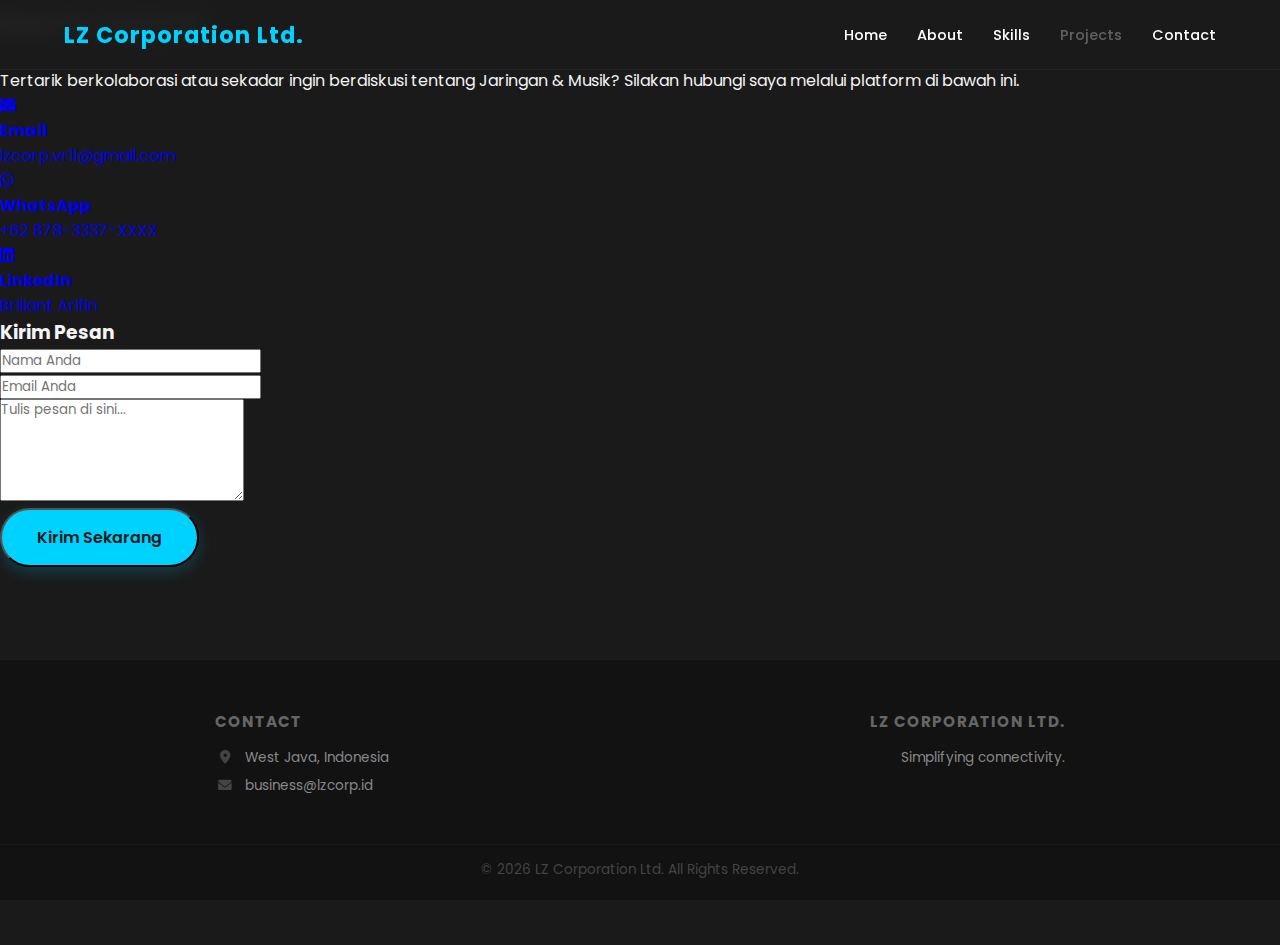
<file: contact.html>
<!DOCTYPE html>
<html lang="id">
<head>
    <meta charset="UTF-8">
    <meta name="viewport" content="width=device-width, initial-scale=1.0">
    <title>Contact | LZ Corporation Ltd.</title>
    <link href="https://fonts.googleapis.com/css2?family=Poppins:wght@300;400;600;700&display=swap" rel="stylesheet">
    <link rel="stylesheet" href="https://cdnjs.cloudflare.com/ajax/libs/font-awesome/6.0.0/css/all.min.css">
    <link rel="stylesheet" href="css/style.css">
</head>
<body>

    <nav class="navbar">
        <div class="logo">LZ Corporation Ltd.</div>
        <ul class="nav-links">
            <li><a href="index.html">Home</a></li>
            <li><a href="about.html">About</a></li>
            <li><a href="skills.html">Skills</a></li>
            <li><a href="#" class="disabled">Projects</a></li>
            <li><a href="contact.html">Contact</a></li> </ul>
        <div class="hamburger">
            <i class="fas fa-bars"></i>
        </div>
    </nav>

    <section class="contact-section">
        <div class="hero-bg bg-skills"></div>
        
        <div class="contact-container">
            
            <div class="contact-info">
                <h2 class="section-title" style="text-align: left; margin-bottom: 20px;">Get in Touch</h2>
                <p class="contact-desc">
                    Tertarik berkolaborasi atau sekadar ingin berdiskusi tentang Jaringan & Musik? 
                    Silakan hubungi saya melalui platform di bawah ini.
                </p>

                <div class="contact-cards">
                    <a href="mailto:lzcorp.vr1l@gmail.com" class="contact-card-item">
                        <div class="icon-box"><i class="fas fa-envelope"></i></div>
                        <div class="text-box">
                            <h4>Email</h4>
                            <p>lzcorp.vr1l@gmail.com</p>
                        </div>
                    </a>

                    <a href="https://wa.me/6287833373458" target="_blank" class="contact-card-item">
                        <div class="icon-box"><i class="fab fa-whatsapp"></i></div>
                        <div class="text-box">
                            <h4>WhatsApp</h4>
                            <p>+62 878-3337-XXXX</p>
                        </div>
                    </a>

                    <a href="#" target="_blank" class="contact-card-item">
                        <div class="icon-box"><i class="fab fa-linkedin"></i></div>
                        <div class="text-box">
                            <h4>LinkedIn</h4>
                            <p>Briliant Arifin</p>
                        </div>
                    </a>
                </div>
            </div>

            <div class="contact-form-wrapper">
                <form action="https://formspree.io/f/xojnqrnn" method="POST" class="contact-form">
                    
                    <h3>Kirim Pesan</h3>
                    
                    <div class="input-group">
                        <input type="text" name="name" required placeholder="Nama Anda">
                    </div>
                    
                    <div class="input-group">
                        <input type="email" name="email" required placeholder="Email Anda">
                    </div>
                    
                    <div class="input-group">
                        <textarea name="message" rows="5" required placeholder="Tulis pesan di sini..."></textarea>
                    </div>

                    <button type="submit" class="btn">Kirim Sekarang</button>
                </form>
            </div>

        </div>
    </section>

    <footer>
        <div class="footer-container">
            <div class="footer-left">
                <h4>Contact</h4>
                <ul class="contact-list">
                    <li><i class="fas fa-map-marker-alt"></i> West Java, Indonesia</li>
                    <li><i class="fas fa-envelope"></i> business@lzcorp.id</li>
                </ul>
            </div>
            <div class="footer-right">
                <h4>LZ Corporation Ltd.</h4>
                <p class="brand-desc">Simplifying connectivity.</p>
            </div>
        </div>
        <div class="footer-bottom">
            <p>&copy; 2026 LZ Corporation Ltd. All Rights Reserved.</p>
        </div>
    </footer>

    <script src="js/script.js"></script>
</body>
</html>
</file>
<file: css/style.css>
/* --- RESET & GLOBAL VARIABLES --- */
:root {
    --primary: #00d2ff;       /* Biru Neon Utama */
    --dark: #1a1a1a;          /* Latar Belakang Utama */
    --footer-bg: #121212;     /* Latar Footer */
    --text-grey: #888;        /* Teks Abu-abu */
    --transition: all 0.4s cubic-bezier(0.25, 1, 0.5, 1);
}

* {
    margin: 0;
    padding: 0;
    box-sizing: border-box;
    font-family: 'Poppins', sans-serif;
    scroll-behavior: smooth;
}

body {
    background-color: var(--dark);
    color: #f4f4f4;
    overflow-x: hidden;
    display: flex;
    flex-direction: column;
    min-height: 100vh;
}

a { text-decoration: none; }
ul { list-style: none; }

/* --- NAVBAR (FIXED TOP) --- */
.navbar {
    position: fixed;
    top: 0;
    width: 100%;
    height: 70px;
    padding: 0 5%;
    display: flex;
    justify-content: space-between; /* Logo Kiri, Menu Kanan */
    align-items: center;
    background: rgba(26, 26, 26, 0.95);
    backdrop-filter: blur(10px);
    border-bottom: 1px solid rgba(255, 255, 255, 0.05);
    z-index: 1000;
}

.logo {
    font-size: 1.4rem;
    font-weight: 700;
    color: var(--primary);
    letter-spacing: 1px;
}

.nav-links {
    display: flex;
    gap: 30px;
}

.nav-links a {
    color: #fff;
    font-weight: 500;
    font-size: 0.9rem;
    position: relative;
    transition: var(--transition);
}

.nav-links a:hover, 
.nav-links a.active {
    color: var(--primary);
}

/* Garis bawah animasi hover navbar */
.nav-links a::after {
    content: '';
    position: absolute;
    width: 0;
    height: 2px;
    bottom: -5px;
    left: 0;
    background-color: var(--primary);
    transition: var(--transition);
}
.nav-links a:hover::after,
.nav-links a.active::after {
    width: 100%;
}

.disabled { opacity: 0.3; pointer-events: none; }

/* Hamburger Menu (Hidden on Desktop) */
.hamburger {
    display: none;
    font-size: 1.5rem;
    cursor: pointer;
    color: #fff;
}

/* --- HOME SECTION (NEW SPLIT LAYOUT) --- */
.home-section {
    padding-top: 80px; /* Kompensasi navbar */
    min-height: 100vh;
    display: flex;
    align-items: center; /* Vertikal tengah */
    justify-content: center; /* Horizontal tengah */
    position: relative;
    padding-bottom: 50px;
    overflow: hidden;
}

.hero-bg {
    position: absolute;
    top: 0; left: 0;
    width: 100%; height: 100%;
    background-size: cover;
    background-position: center;
    z-index: -2;
    filter: brightness(0.25) blur(2px); /* Gelapkan & blur dikit biar konten pop-up */
    transform: scale(1.1);
}

/* Wrapper Utama: Pembagi Kiri (Foto) dan Kanan (Teks) */
.home-content-wrapper {
    display: flex;
    align-items: center; /* Sejajar vertikal */
    gap: 60px; /* Jarak besar antara foto dan teks */
    max-width: 1200px; /* Lebar maksimal konten agar tidak terlalu lebar di layar besar */
    width: 90%;
    z-index: 1;
}

/* --- BAGIAN KIRI: FOTO PROFIL KOTAK --- */
.home-left {
    flex: 1; /* Mengambil ruang secukupnya */
    display: flex;
    justify-content: flex-end; /* Mepet ke kanan mendekati teks */
}

.profile-pic-square {
    width: 280px; /* Ukuran lebih besar agar padat */
    height: 280px;
    object-fit: cover;
    border-radius: 30px; /* KOTAK DENGAN SUDUT TUMPUL (SMOOTH) */
    border: 3px solid rgba(0, 210, 255, 0.5); /* Border biru transparan */
    box-shadow: 0 10px 30px -10px rgba(0,0,0,0.5); /* Bayangan lembut */
    /* Animasi floating yang lebih halus untuk kotak */
    animation: floatSquare 8s ease-in-out infinite;
}

@keyframes floatSquare {
    0%, 100% { transform: translateY(0) rotate(0deg); }
    50% { transform: translateY(-10px) rotate(1deg); } /* Sedikit miring biar dinamis */
}

/* --- BAGIAN KANAN: TEKS & LABEL --- */
.home-right {
    flex: 1.5; /* Bagian teks lebih lebar dari foto */
    text-align: left; /* SEMUA TEKS RATA KIRI */
    display: flex;
    flex-direction: column;
    gap: 20px; /* Jarak antar label */
}

/* LABEL KACA (GLASSMORPHISM CARD) UNTUK MEMBUNGKUS KONTEN */
.info-label {
    background: rgba(255, 255, 255, 0.04); /* Latar belakang ultra transparan */
    backdrop-filter: blur(15px); /* Efek blur kaca di belakangnya */
    -webkit-backdrop-filter: blur(15px); /* Support Safari */
    border: 1px solid rgba(255, 255, 255, 0.08); /* Garis tepi kaca tipis */
    padding: 25px 35px; /* Padding besar biar 'padat' */
    border-radius: 20px;
    box-shadow: 0 4px 20px rgba(0,0,0,0.2); /* Bayangan 3D halus */
    
    /* Animasi muncul */
    opacity: 0;
    animation: fadeInUp 0.8s ease-out forwards;
}

/* Staggered Delay: Muncul berurutan dari atas ke bawah */
.label-name { animation-delay: 0.2s; }
.label-role { animation-delay: 0.4s; padding: 15px 35px; /* Role label lebih tipis */ }
.label-desc { animation-delay: 0.6s; }
.cta-group  { animation-delay: 0.8s; margin-top: 10px; }

/* Typography yang Lebih Besar */
.home-right h1 {
    font-size: 3.2rem; /* Nama sangat besar */
    font-weight: 700;
    margin: 0;
    letter-spacing: -1px;
    line-height: 1.1;
}

.role-text {
    color: var(--primary);
    font-size: 1.4rem; /* Role lebih besar */
    font-weight: 600;
    text-transform: uppercase;
    letter-spacing: 3px;
    margin: 0;
    display: inline-block;
}

.description {
    color: #ddd; /* Warna lebih terang dikit biar kontras di kaca */
    font-size: 1.1rem; /* Deskripsi lebih besar */
    line-height: 1.8;
    margin: 0;
    max-width: 100%; /* Memenuhi lebar label */
}

/* Tombol */
.btn {
    display: inline-block;
    padding: 15px 35px; /* Tombol lebih besar */
    background: var(--primary);
    color: var(--dark);
    border-radius: 50px;
    font-weight: 600;
    font-size: 1rem;
    transition: var(--transition);
    box-shadow: 0 5px 15px rgba(0, 210, 255, 0.2);
}

.btn:hover {
    transform: translateY(-3px) scale(1.02);
    box-shadow: 0 10px 25px rgba(0, 210, 255, 0.4);
}

/* --- RESPONSIVE HOME UNTUK HP --- */
@media (max-width: 968px) { /* Tablet & HP */
    .home-content-wrapper {
        flex-direction: column; /* Kembali jadi atas-bawah */
        text-align: center; /* Kembali rata tengah */
        gap: 30px;
        margin-top: 30px;
    }
    
    .home-left { justify-content: center; }
    .profile-pic-square { width: 220px; height: 220px; }
    
    .home-right { text-align: center; align-items: center; }
    .home-right h1 { font-size: 2.5rem; }
    .info-label { padding: 20px; width: 100%; } /* Label memenuhi lebar HP */
}
/* --- SKILLS SECTION --- */
.skills-section {
    padding-top: 120px;
    padding-bottom: 50px;
    display: flex;
    flex-direction: column;
    align-items: center;
    width: 100%;
}

.section-title {
    font-size: 2rem;
    margin-bottom: 3rem;
    background: linear-gradient(to right, #fff, var(--primary));
    -webkit-background-clip: text;
    background-clip: text;
    -webkit-text-fill-color: transparent;
    color: transparent; /* Fallback */
}

.skills-grid {
    display: grid;
    grid-template-columns: repeat(auto-fit, minmax(280px, 1fr));
    gap: 25px;
    width: 90%;
    max-width: 1100px;
}

.skill-card {
    height: 280px;
    background-color: #222;
    border-radius: 12px;
    position: relative;
    overflow: hidden;
    background-size: cover;
    background-position: center;
    border: 1px solid rgba(255,255,255,0.05);
    transition: var(--transition);
}

.skill-card:hover {
    transform: translateY(-5px);
    border-color: var(--primary);
}

.card-content {
    position: absolute;
    bottom: 0; left: 0; width: 100%;
    padding: 20px;
    background: linear-gradient(to top, rgba(0,0,0,0.95), rgba(0,0,0,0.5), transparent);
    transform: translateY(10px);
    transition: var(--transition);
}
.skill-card:hover .card-content { transform: translateY(0); }

.card-content i {
    font-size: 2rem;
    color: var(--primary);
    margin-bottom: 10px;
    display: block;
}
.card-content h3 { font-size: 1.2rem; margin-bottom: 5px; color: #fff; }
.card-content p { font-size: 0.85rem; color: #bbb; }

/* --- FOOTER (DARK GREY MODERN) --- */
footer {
    width: 100%;
    background-color: var(--footer-bg);
    padding-top: 50px;
    padding-bottom: 20px;
    margin-top: auto;
    border-top: 1px solid #1f1f1f;
    font-size: 0.85rem;
}

.footer-container {
    width: 90%;
    max-width: 850px;
    margin: 0 auto;
    display: flex;
    justify-content: space-between;
    align-items: flex-start;
    flex-wrap: wrap;
    gap: 30px;
}

.footer-left, .footer-right {
    flex: 1;
    min-width: 250px;
}
.footer-left { text-align: left; }
.footer-right { text-align: right; }

footer h4 {
    color: #666;
    font-size: 0.95rem;
    font-weight: 700;
    margin-bottom: 15px;
    text-transform: uppercase;
    letter-spacing: 1px;
}

.contact-list li {
    margin-bottom: 8px;
    color: var(--text-grey);
    display: flex;
    align-items: center;
    gap: 10px;
}
.contact-list i { color: #444; width: 20px; text-align: center; }

.brand-desc { color: var(--text-grey); line-height: 1.5; margin-bottom: 15px; }

.social-simple a {
    color: #555; margin-left: 12px; font-size: 1.1rem; transition: 0.3s;
}
.social-simple a:hover { color: var(--primary); }

.footer-bottom {
    text-align: center;
    margin-top: 40px;
    padding-top: 15px;
    border-top: 1px solid #1a1a1a;
    color: #444;
}

/* --- RESPONSIVE MOBILE --- */
@media (max-width: 768px) {
    .nav-links { display: none; } /* Hilangkan menu desktop */
    .hamburger { display: block; } /* Munculkan tombol garis tiga */
    
    .home-content h1 { font-size: 2rem; }
    
    /* Footer Rata Tengah di HP */
    .footer-container {
        flex-direction: column;
        align-items: center;
        text-align: center;
    }
    .footer-left, .footer-right { text-align: center; }
    .contact-list li { justify-content: center; }
    .social-simple a { margin: 0 8px; }
}
</file>
